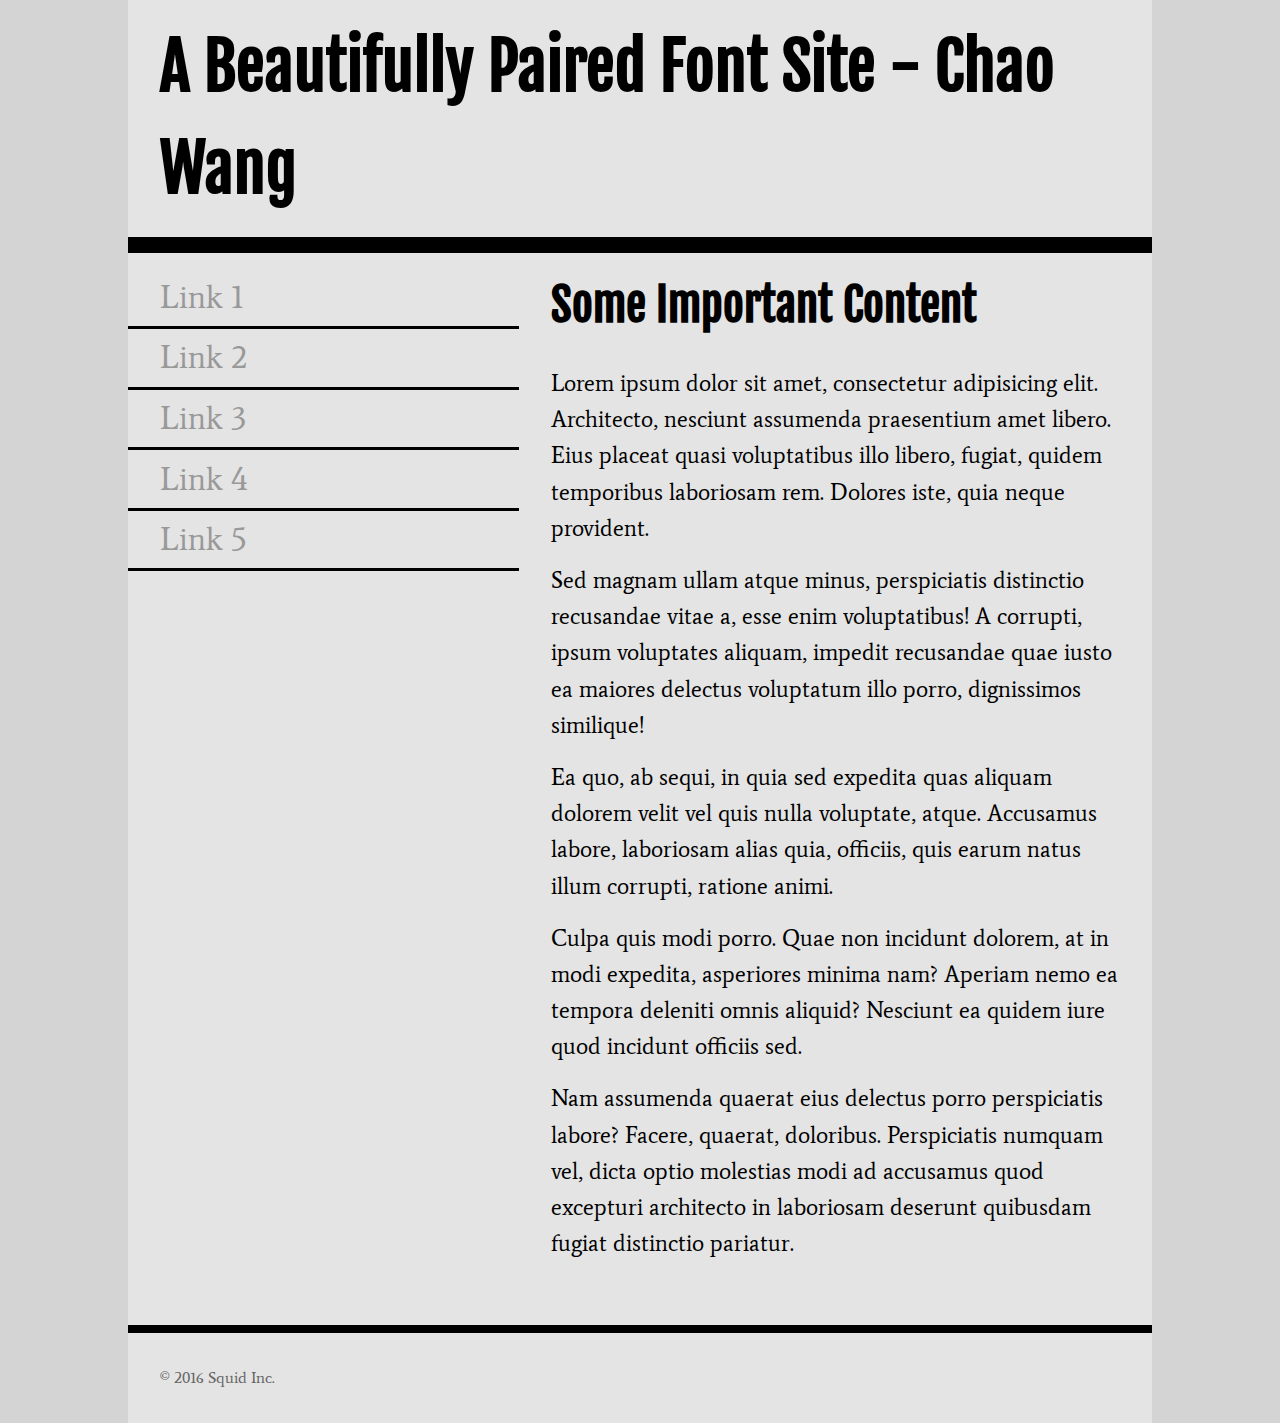
<file: index.html>
<!DOCTYPE html>
<html lang="en">
<head>
    <meta charset="UTF-8">
    <title>Font Assignment</title>
    <!-- two pages are 
    index.html with sans-serif headings and serif body text
    
    two.html with serif headings and sans-serif body text
    
    don't forget to add your google font <link> in the right place
    -->
    <meta name="viewpoint" content="width=device-width" />
    <link href="https://fonts.googleapis.com/css?family=Fjalla+One" rel="stylesheet">
    <link href="https://fonts.googleapis.com/css?family=Average" rel="stylesheet">
    <link href="one.css" rel="stylesheet" type="text/css"/>
</head>
<body>
    <div class="wrapper">
        <header>
            <h1>A Beautifully Paired Font Site - Chao Wang</h1>
        </header>
        <nav>
            <ul>
                <li><a href="#">Link 1</a></li>
                <li><a href="#">Link 2</a></li>
                <li><a href="#">Link 3</a></li>
                <li><a href="#">Link 4</a></li>
                <li><a href="#">Link 5</a></li>
            </ul>
        </nav>
        <main>
            <h2>Some Important Content</h2>
            <p>Lorem ipsum dolor sit amet, consectetur adipisicing elit. Architecto, nesciunt assumenda praesentium amet libero. Eius placeat quasi voluptatibus illo libero, fugiat, quidem temporibus laboriosam rem. Dolores iste, quia neque provident.</p>
            <p>Sed magnam ullam atque minus, perspiciatis distinctio recusandae vitae a, esse enim voluptatibus! A corrupti, ipsum voluptates aliquam, impedit recusandae quae iusto ea maiores delectus voluptatum illo porro, dignissimos similique!</p>
            <p>Ea quo, ab sequi, in quia sed expedita quas aliquam dolorem velit vel quis nulla voluptate, atque. Accusamus labore, laboriosam alias quia, officiis, quis earum natus illum corrupti, ratione animi.</p>
            <p>Culpa quis modi porro. Quae non incidunt dolorem, at in modi expedita, asperiores minima nam? Aperiam nemo ea tempora deleniti omnis aliquid? Nesciunt ea quidem iure quod incidunt officiis sed.</p>
            <p>Nam assumenda quaerat eius delectus porro perspiciatis labore? Facere, quaerat, doloribus. Perspiciatis numquam vel, dicta optio molestias modi ad accusamus quod excepturi architecto in laboriosam deserunt quibusdam fugiat distinctio pariatur.</p>
        </main>
        <footer>
            <p>&copy; 2016 Squid Inc.</p>
        </footer>
    </div>
</body>
</html>
</file>
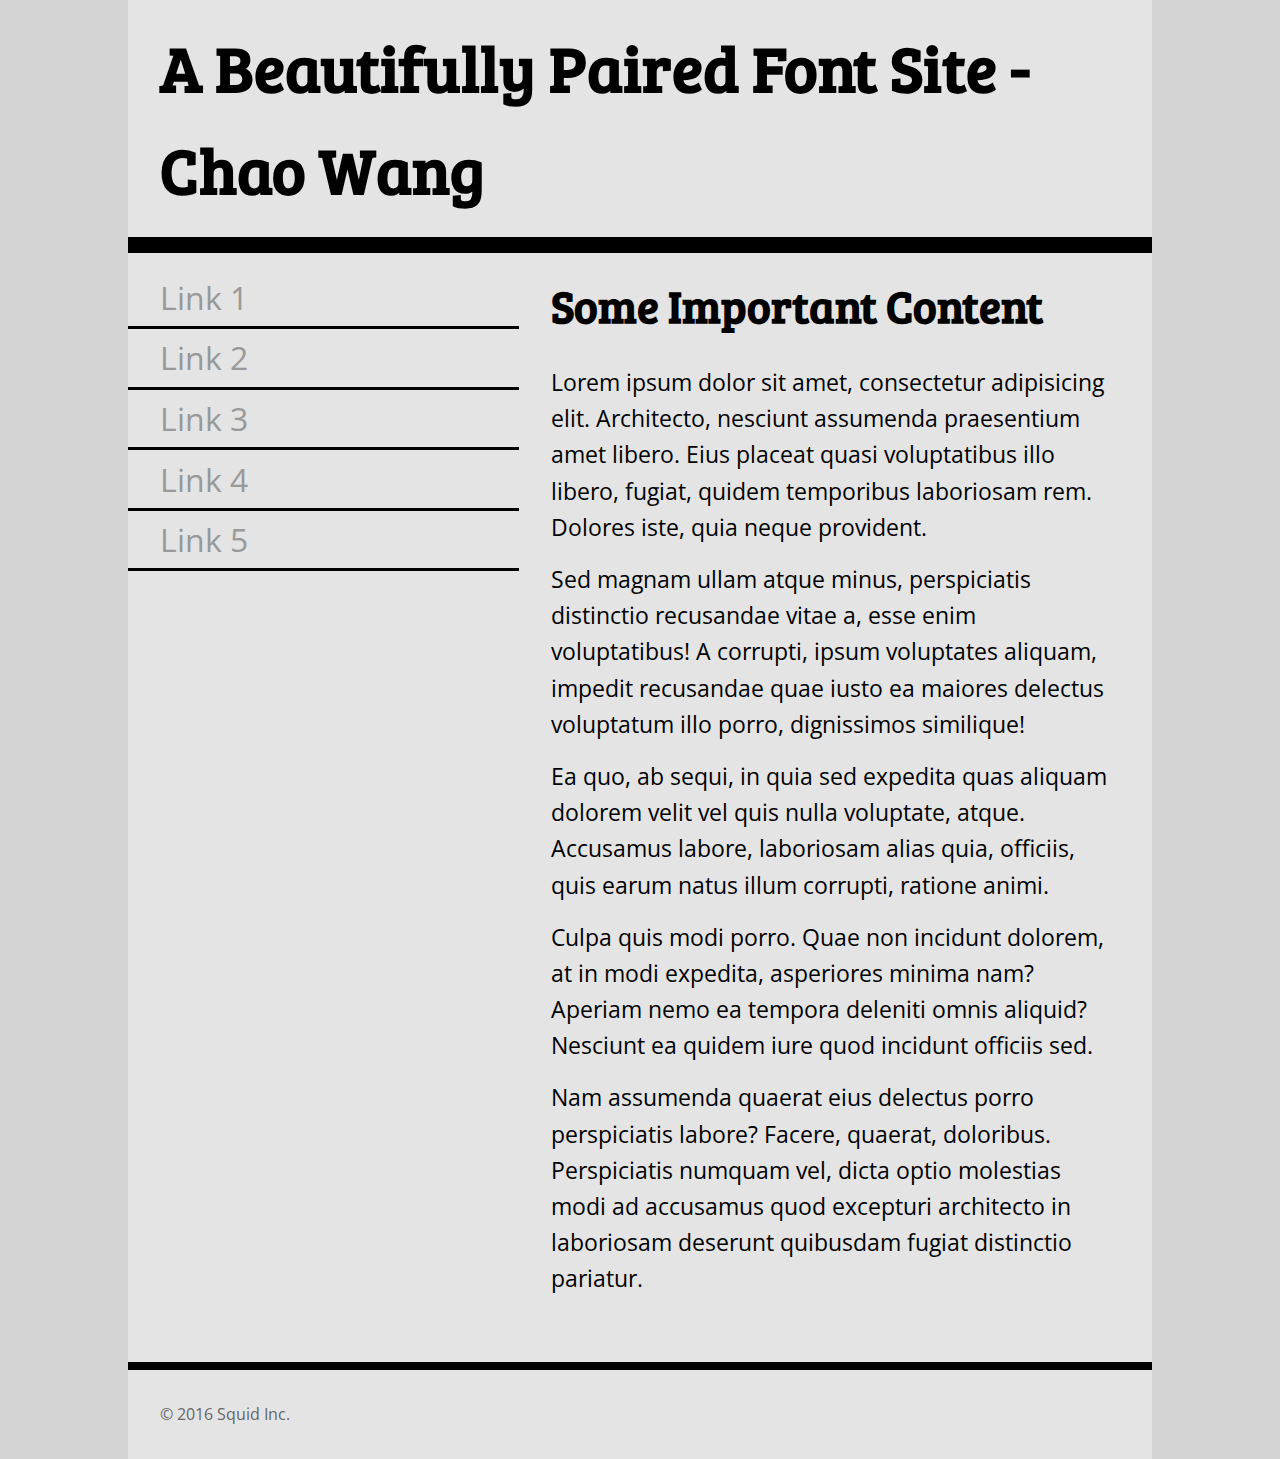
<file: two.html>
<!DOCTYPE html>
<html lang="en">
<head>
    <meta charset="UTF-8">
    <title>Font Assignment</title>
    <!-- two pages are 
    index.html with sans-serif headings and serif body text
    
    two.html with serif headings and sans-serif body text
    
    don't forget to add your google font <link> in the right place
    -->
    <meta name="viewpoint" content="width=device-width" />
    <link href="https://fonts.googleapis.com/css?family=Bree+Serif" rel="stylesheet">
    <link href="https://fonts.googleapis.com/css?family=Open+Sans" rel="stylesheet">
    <link href="two.css" rel="stylesheet" type="text/css"/>
</head>
<body>
    <div class="wrapper">
        <header>
            <h1>A Beautifully Paired Font Site - Chao Wang</h1>
        </header>
        <nav>
            <ul>
                <li><a href="#">Link 1</a></li>
                <li><a href="#">Link 2</a></li>
                <li><a href="#">Link 3</a></li>
                <li><a href="#">Link 4</a></li>
                <li><a href="#">Link 5</a></li>
            </ul>
        </nav>
        <main>
            <h2>Some Important Content</h2>
            <p>Lorem ipsum dolor sit amet, consectetur adipisicing elit. Architecto, nesciunt assumenda praesentium amet libero. Eius placeat quasi voluptatibus illo libero, fugiat, quidem temporibus laboriosam rem. Dolores iste, quia neque provident.</p>
            <p>Sed magnam ullam atque minus, perspiciatis distinctio recusandae vitae a, esse enim voluptatibus! A corrupti, ipsum voluptates aliquam, impedit recusandae quae iusto ea maiores delectus voluptatum illo porro, dignissimos similique!</p>
            <p>Ea quo, ab sequi, in quia sed expedita quas aliquam dolorem velit vel quis nulla voluptate, atque. Accusamus labore, laboriosam alias quia, officiis, quis earum natus illum corrupti, ratione animi.</p>
            <p>Culpa quis modi porro. Quae non incidunt dolorem, at in modi expedita, asperiores minima nam? Aperiam nemo ea tempora deleniti omnis aliquid? Nesciunt ea quidem iure quod incidunt officiis sed.</p>
            <p>Nam assumenda quaerat eius delectus porro perspiciatis labore? Facere, quaerat, doloribus. Perspiciatis numquam vel, dicta optio molestias modi ad accusamus quod excepturi architecto in laboriosam deserunt quibusdam fugiat distinctio pariatur.</p>
        </main>
        <footer>
            <p>&copy; 2016 Squid Inc.</p>
        </footer>
    </div>
</body>
</html>
</file>
<file: one.css>
*{
    padding: 0;
    margin: 0;
    box-sizing: border-box;
}
html{
    font-size: 16px;
    line-height: 1.6;
    font-family: 'Average', Georgia, serif;
}
html,body{
    background-color: #d4d4d4;
}
h1{
    font-family: 'Fjalla One', "Arial Black", Gadget, sans-serif;
    font-size: 3.998rem;
    padding:1rem 2rem;
}
h2{
    font-family: 'Fjalla One', Arial, Helvetica, sans-serif;
    font-size: 2.827rem;
    padding:1rem 2rem;
}
nav ul{
    padding:1rem 0;
}
nav li{
    font-size: 1.999rem;
    list-style-type: none;
}
nav li>a{
    display: block;
    text-decoration: none;
    border-bottom: 0.2rem solid black;
    padding: 0.2rem 2rem;
    color: #999;
}
nav li>a:hover,
nav li>a:active{
    color: #222;
}
p{
    font-size: 1.414rem;
    padding:0.5rem 2rem;
}
main p:last-child{
    padding-bottom: 4rem;
}
.wrapper{
    width: 80%;
    max-width: 1200px;
    margin: 0 auto;
    background-color: #e4e4e4;
}
header{
    width:100%;
    border-bottom: 1rem solid black;
}
nav{
    float:left;
    width: 38.2%;
}
main{
    float:right;
    width: 61.8%;
}
footer{
    clear:both;
    width: 100%;
    border-top: 0.5rem solid black;
}
footer p{
    font-size: 1rem;
    padding: 2rem;
    color: #666;
}
</file>
<file: two.css>
*{
    padding: 0;
    margin: 0;
    box-sizing: border-box;
}
html{
    font-size: 16px;
    line-height: 1.6;
    font-family: 'Open Sans', "MS Sans Serif", Geneva, sans-serif;
}
html,body{
    background-color: #d4d4d4;
}
h1{
    font-family: 'Bree Serif', "MS Serif", "New York", serif;
    font-size: 3.998rem;
    padding:1rem 2rem;
}
h2{
    font-family: 'Bree Serif', "Times New Roman", Times, serif;
    font-size: 2.827rem;
    padding:1rem 2rem;
}
nav ul{
    padding:1rem 0;
}
nav li{
    font-size: 1.999rem;
    list-style-type: none;
}
nav li>a{
    display: block;
    text-decoration: none;
    border-bottom: 0.2rem solid black;
    padding: 0.2rem 2rem;
    color: #999;
}
nav li>a:hover,
nav li>a:active{
    color: #222;
}
p{
    font-size: 1.414rem;
    padding:0.5rem 2rem;
}
main p:last-child{
    padding-bottom: 4rem;
}
.wrapper{
    width: 80%;
    max-width: 1200px;
    margin: 0 auto;
    background-color: #e4e4e4;
}
header{
    width:100%;
    border-bottom: 1rem solid black;
}
nav{
    float:left;
    width: 38.2%;
}
main{
    float:right;
    width: 61.8%;
}
footer{
    clear:both;
    width: 100%;
    border-top: 0.5rem solid black;
}
footer p{
    font-size: 1rem;
    padding: 2rem;
    color: #666;
}
</file>
